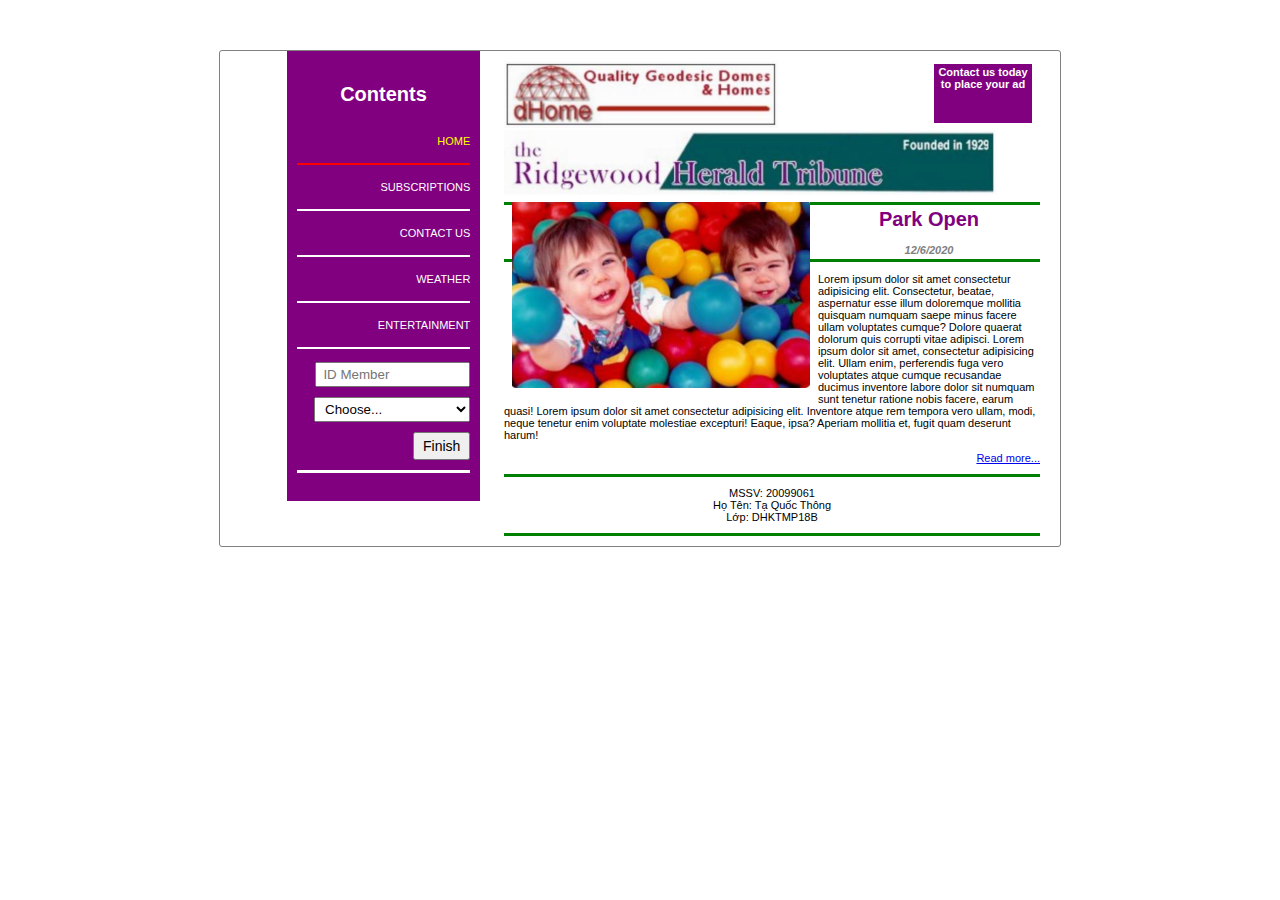
<file: 60_20099061_TaQuocThong_TK1/html/index.html>
<!DOCTYPE html>
<html lang="en">
    <head>
        <meta charset="UTF-8">
        <meta name="viewport" content="width=device-width, initial-scale=1.0">
        <title>My Website Of Thong</title>
        <link rel="stylesheet" href="../css/style.css">
    </head>
    <body>
        <div class="container">
            <nav>
                <section>
                    <h1>Contents</h1>
                    <ul>
                        <li class="active"><a href="#">HOME</a></li>
                        <li><a href="#">SUBSCRIPTIONS</a></li>
                        <li><a href="#">CONTACT US</a></li>
                        <li><a href="#">WEATHER</a></li>
                        <li><a href="#">ENTERTAINMENT</a></li>
                    </ul>
                    <form id="my-form">
                        <input type="text" class="idNumber"
                            placeholder="ID Member">
                        <select class="subscriptions">
                            <option hidden>Choose...</option>
                            <option value="option1">APF school</option>
                            <option value="option2">WSC school</option>
                            <option value="option3">WTD school</option>
                            <option value="option3">Kingside school</option>
                        </select>
                        <button type="button" class="btn">Finish</button>
                    </form>
                </section>
            </nav>
            <content>
                <header>
                    <div class="header1">
                        <img src="../hinh/header_1.png" alt>
                        <div id="contact">
                            <span>Contact us today to place your ad</span>
                        </div>
                    </div>
                    <div class="header2">
                        <img src="../hinh/header_2.png" alt>
                    </div>
                </header>

                <section class="section">
                    <img src="../hinh/section.PNG" alt="Section Image">
                    <div class="header-section">
                        <h1>Park Open</h1>
                        <p>12/6/2020</p>
                    </div>
                    <p>Lorem ipsum dolor sit amet consectetur adipisicing elit. Consectetur, beatae, aspernatur esse illum doloremque mollitia quisquam numquam saepe minus facere ullam voluptates cumque? Dolore quaerat dolorum quis corrupti vitae adipisci. Lorem ipsum dolor sit amet, consectetur adipisicing elit. Ullam enim, perferendis fuga vero voluptates atque cumque recusandae ducimus inventore labore dolor sit numquam sunt tenetur ratione nobis facere, earum quasi! Lorem ipsum dolor sit amet consectetur adipisicing elit. Inventore atque rem tempora vero ullam, modi, neque tenetur enim voluptate molestiae excepturi! Eaque, ipsa? Aperiam mollitia et, fugit quam deserunt harum!</p>
                    <div class="read-more">
                        <a href="#">Read more...</a>
                    </div>
                </section>

                <footer class="footer">
                    <span>MSSV: 20099061 </span>
                    <span>Họ Tên: Tạ Quốc Thông </span>
                    <span>Lớp: DHKTMP18B </span>
                </footer>
            </content>
        </div>
    </body>
</html>
</file>
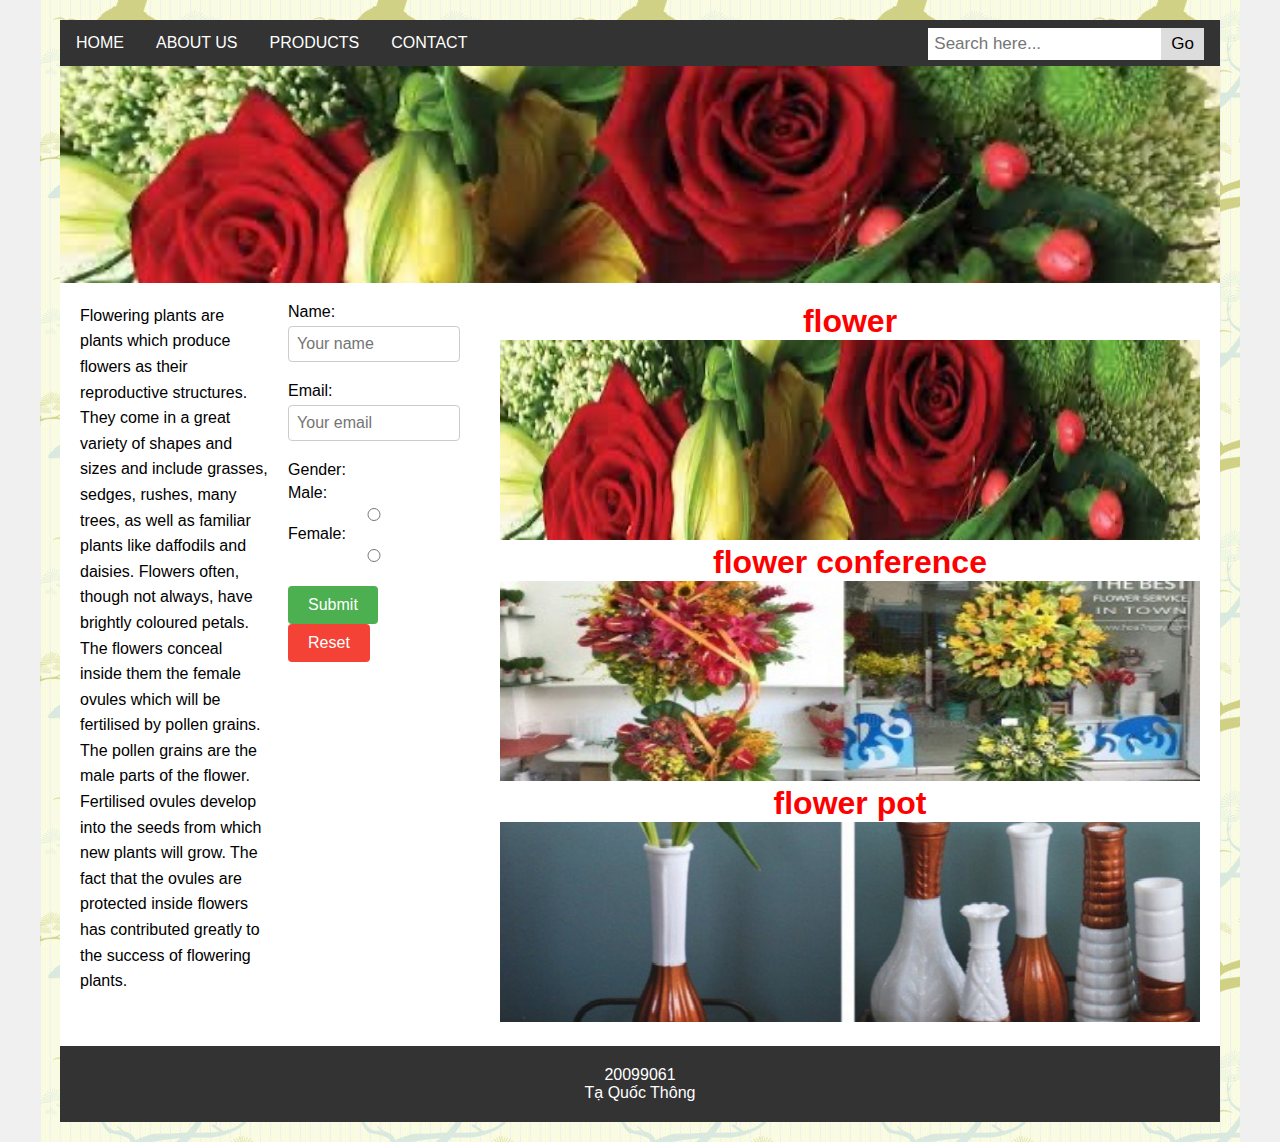
<file: 60_20099061_TaQuocThong_TK2/html/index.html>
<!DOCTYPE html>
<html lang="en">
<head>
    <meta charset="UTF-8">
    <meta http-equiv="X-UA-Compatible" content="IE=edge">
    <meta name="viewport" content="width=device-width, initial-scale=1.0">
    <title>Document</title>
    <link rel="stylesheet" href="../css/style.css">
</head>
<body>
    <div class="container">
        <div class="nav">
            <ul>
                <li><a href="#">HOME</a></li>
                <li><a href="#">ABOUT US</a></li>
                <li><a href="#">PRODUCTS</a></li>
                <li><a href="#">CONTACT</a></li>
                <li class="search-container">
                    <input type="text" placeholder="Search here..." name="search">
                    <button type="button">Go</button>
                </li>
            </ul>
        </div>
        <div class="header"><img src="../hinh/anh2.jpg" alt=""></div>
        <div class="main">
            <div class="section">
                <div class="section1">
                    <p>Flowering plants are plants which produce flowers as their reproductive structures. They come in a great variety of shapes and sizes and include grasses, sedges, rushes, many trees, as well as familiar plants like daffodils and daisies. Flowers often, though not always, have brightly coloured petals. The flowers conceal inside them the female ovules which will be fertilised by pollen grains. The pollen grains are the male parts of the flower. Fertilised ovules develop into the seeds from which new plants will grow. The fact that the ovules are protected inside flowers has contributed greatly to the success of flowering plants.</p>
                </div>
                <div class="section2">
                    <form>
                        <div class="form-group">
                            <label for="name">Name:</label>
                            <input type="text" id="name" name="name" placeholder="Your name">
                        </div>
                        <div class="form-group">
                            <label for="email">Email:</label>
                            <input type="email" id="email" name="email" placeholder="Your email">
                        </div>
                        <div class="form-group">
                            <label for="gender">Gender:</label>
                            <label for="male">Male:</label>
                            <input type="radio" id="male" name="gender" value="male">
                            <label for="female">Female:</label>
                            <input type="radio" id="female" name="gender" value="female">
                        </div>
                        <div class="form-group">
                            <button type="submit">Submit</button>
                            <button type="reset">Reset</button>
                        </div>
                    </form>
                </div>
                
            </div>
            <div class="aside">
                <h1>flower</h1>
                <img class="pic" src="../hinh/anh2.jpg" alt="">

                <h1>flower conference</h1>
                <img class="pic" src="../hinh/anh3.jpg" alt="">

                <h1>flower pot</h1>
                <img class="pic" src="../hinh/anh4.jpg" alt="">
            </div>
        </div>
        <div class="footer">

            <p>20099061</p>
            <p>Tạ Quốc Thông</p>
        </div>
    </div>
</body>
</html>
</file>
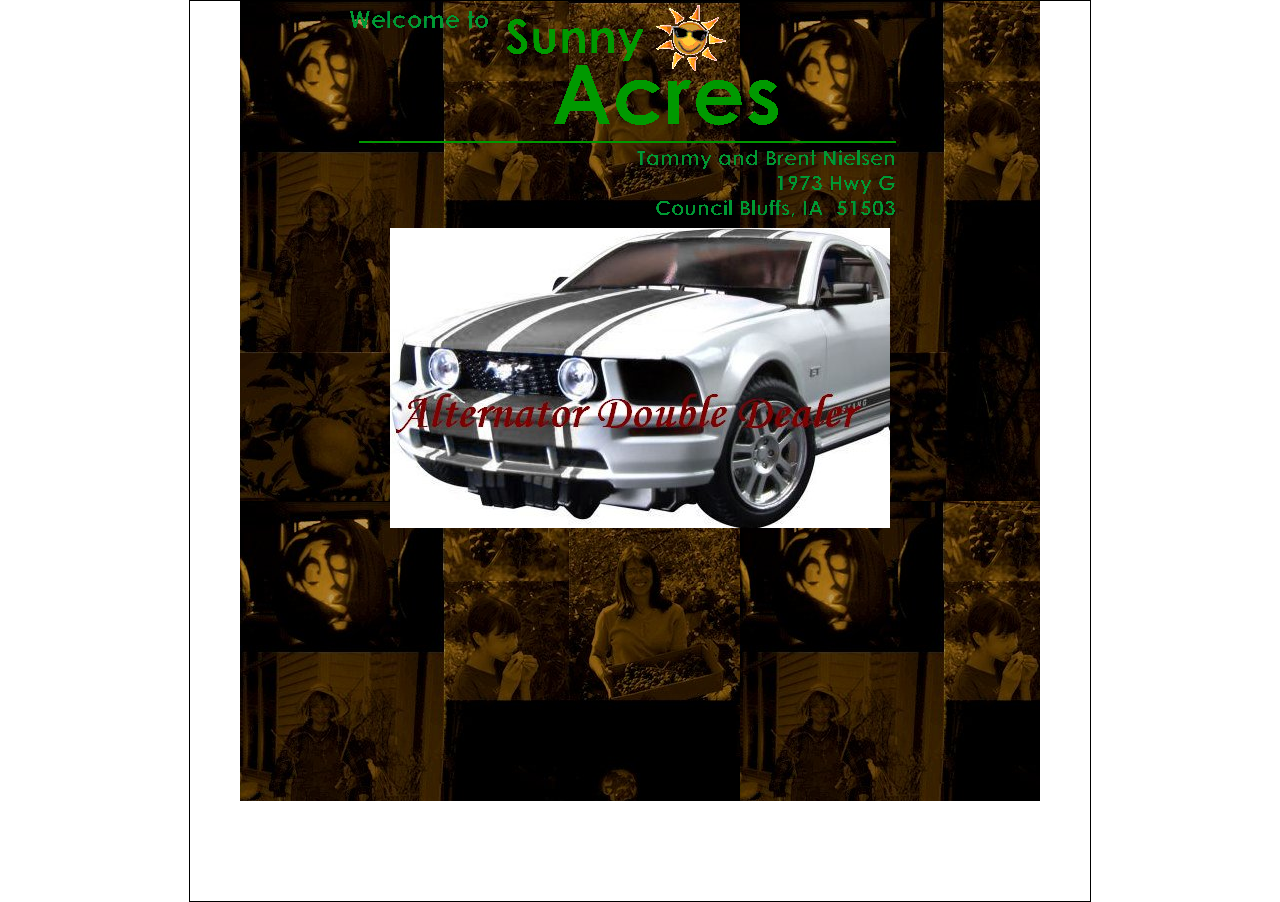
<file: 60_TaQuocThong_20099061_Tuan2/bai3/index.html>
<!DOCTYPE html>
<html lang="en">
<head>
    <meta charset="UTF-8">
    <meta name="viewport" content="width=device-width, initial-scale=1.0">
    <title>Document</title>
    <style>
        *{
            padding: 0px;
            margin: 0px auto;
        }
        .swapper{
            width: 900px;
            height: 900px;
            border: 1px solid;
        }
        .content{
            width: 800px;
            height: 800px;
            background-image: url('..//bai3/img/background.jpg');
            text-align: center;
        }
    </style>
</head>
<body>
    <div  class="swapper">
        <div class="content">
            <img src="..//bai3/img/salogo.gif" alt=""> <br>
            <a href="home.html"><img src="..//bai3/img/Siggie.jpg" alt=""></a>
        </div>
    </div>
</body>
</html>
</file>
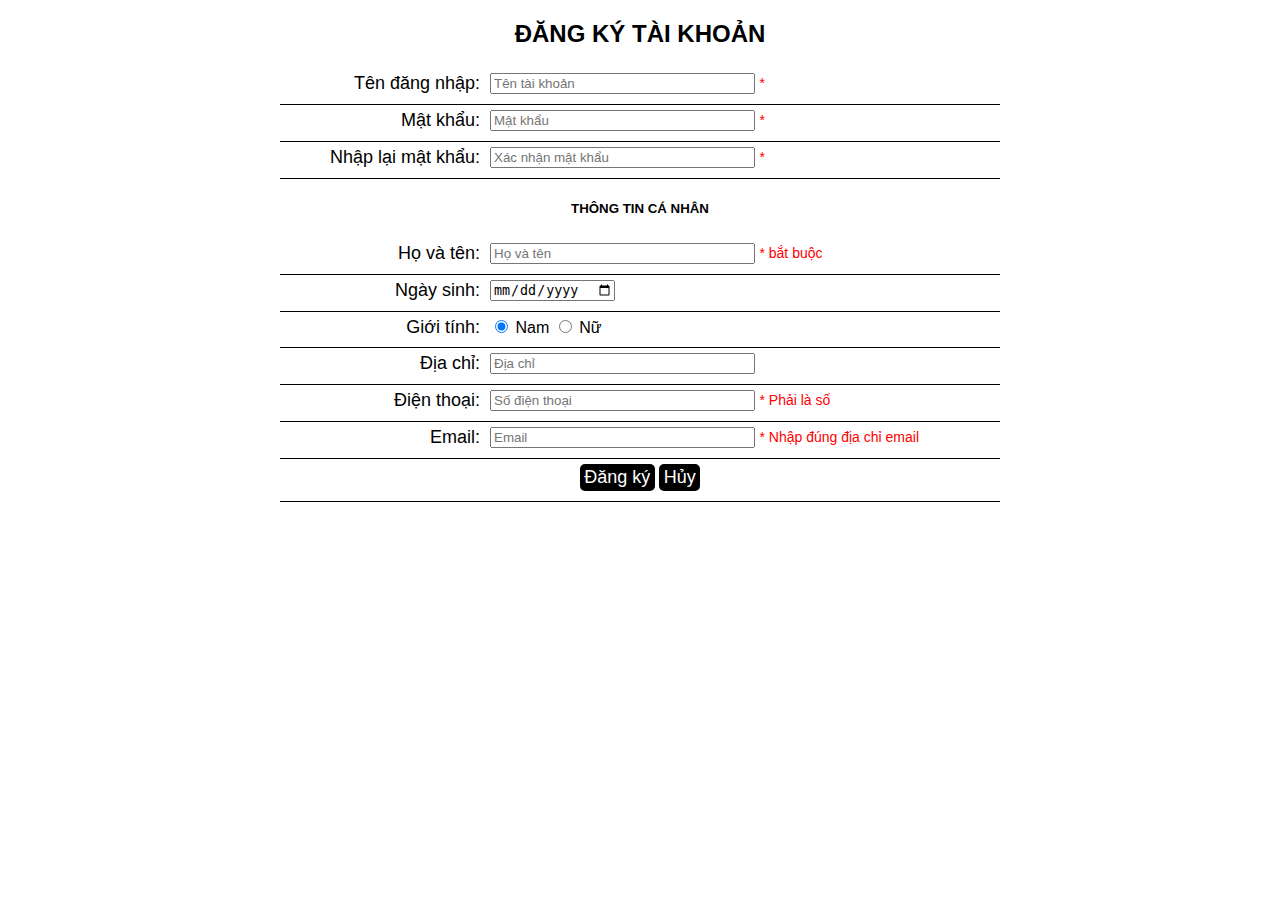
<file: 60_TaQuocThong_20099061_Tuan6/html/index.html>
<!DOCTYPE html>
<html lang="vi">

<head>
    <meta charset="UTF-8">
    <title>Đăng ký tài khoản</title>
    <link rel="stylesheet" href="../css/style.css   ">
</head>

<body>
    <header>
        <h2>ĐĂNG KÝ TÀI KHOẢN</h2>
    </header>
    <div>
        <label for="txtDN" class="title">Tên đăng nhập:</label>
        <input type="text" id="txtDN" onblur="return KiemTraTenDN();" name="txtdn" size="30" placeholder="Tên tài khoản">
        <span id="tendn">*</span>
    </div>

    <div>
        <label for="txtMK" class="title">Mật khẩu:</label>
        <input type="password" id="txtMK" onblur="return KiemTraPassword();" name="txtMK" size="30" placeholder="Mật khẩu">
        <span id="mk">*</span>
    </div>

    <div>
        <label for="txtXNMK" class="title">Nhập lại mật khẩu:</label>
        <input type="password" id="txtXNMK" onblur="return KiemTraXacNhanPassWord();" name="txtXNMK" size="30"
            placeholder="Xác nhận mật khẩu">
        <span id="xnmk">*</span>
    </div>

    <h5 class="title2" align="center">THÔNG TIN CÁ NHÂN</h5>

    <div>
        <label for="txtName" class="title">Họ và tên:</label>
        <input type="text" id="txtName" onblur="" name="txtName" size="30" placeholder="Họ và tên">
        <span id="hoten">* bắt buộc</span>
    </div>

    <div>
        <label for="txtNS" class="title">Ngày sinh:</label>
        <input type="date" id="txtNS" onblur="return KiemTraNgaySinh();" name="txtNS" size="30" placeholder="Ngày sinh">
        <span id="ngaysinh"> </span>
    </div>

    <div class="readio-buttons">
        <label class="title">Giới tính: </label>
        <input type="radio" name="gender" id="male" value="M" checked>
        <label for="male">Nam</label>
        <input type="radio" name="gender" id="female" value="F">
        <label for="female">Nữ</label><br>
    </div>

    <div>
        <label for="txtDC" class="title">Địa chỉ: </label>
        <input type="text" name="txtDC" id="txtDC" size="30" placeholder="Địa chỉ">
        <span id="diachi"></span>
    </div> 

    <div> 
        <label for="txtDT" class="title">Điện thoại: </label>
        <input type="text" name="txtDT" id="txtDT" size="30" placeholder="Số điện thoại">
        <span id="dienthoai">* Phải là số</span>
    </div>

    <div>
        <label for="txtEmail" class="title">Email: </label>
        <input type="email" name="txtEmail" id="txtEmail" size="30" placeholder="Email">
        <span id="email"> * Nhập đúng địa chỉ email</span>
    </div> 

    </div>
    <div class="submit">
        <input type="submit" value="Đăng ký" id="submit">
        <input type="reset" value="Hủy" id="submit">
    </div>



    <script src="../js/test.js"></script>
</body>

</html>
</file>
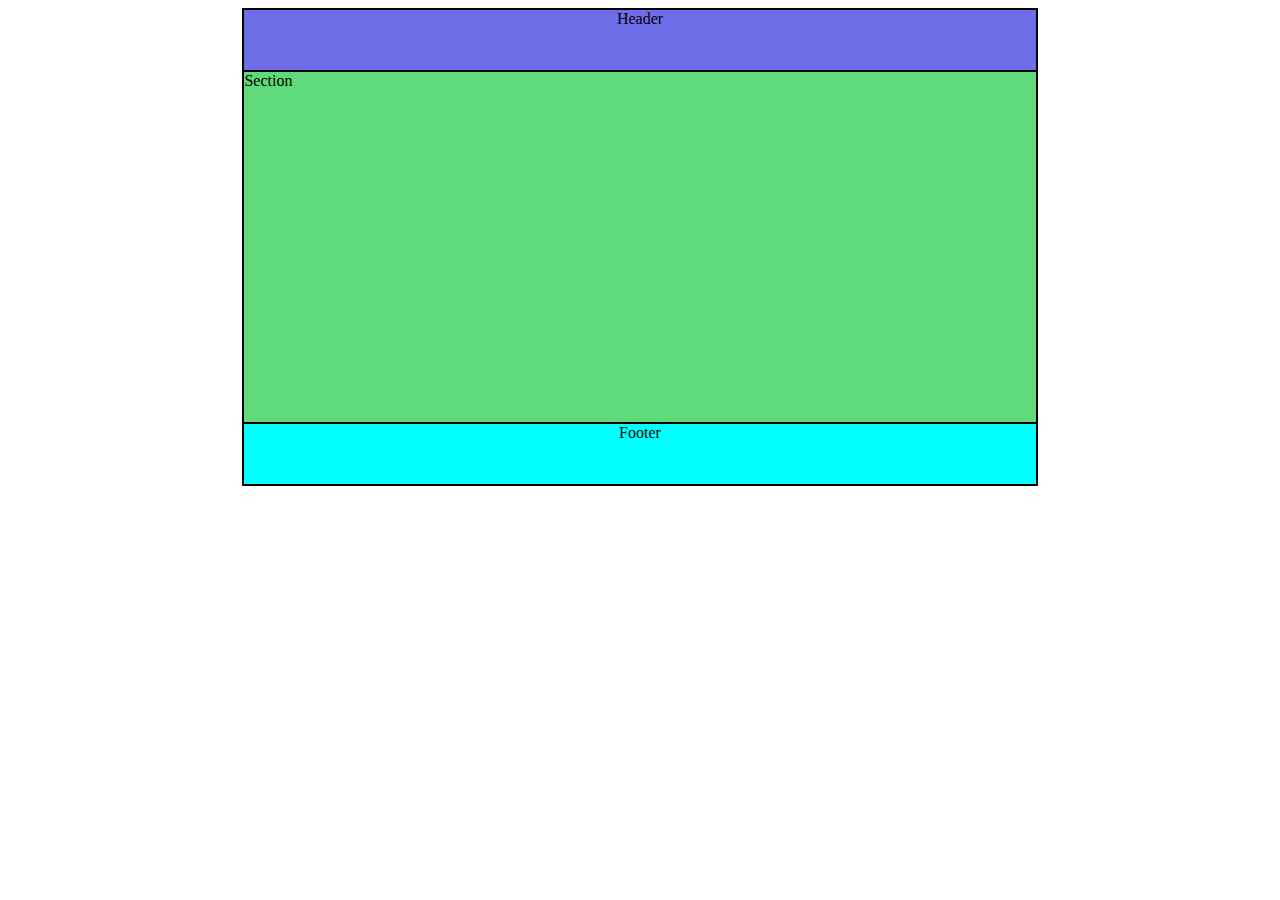
<file: layout1.html>
<!DOCTYPE html>
<html lang="en">

<head>
    <meta charset="UTF-8">
    <meta name="viewport" content="width=device-width, initial-scale=1.0">
    <title>Document</title>
    <link rel="stylesheet" href="style.css">
</head>

<body>
    <div class="wrapper">
        <div class="header"> Header </div>
        <div class="content"> Section </div>
        <div class="footer"> Footer </div>
    </div>
</body>

</html>
</file>
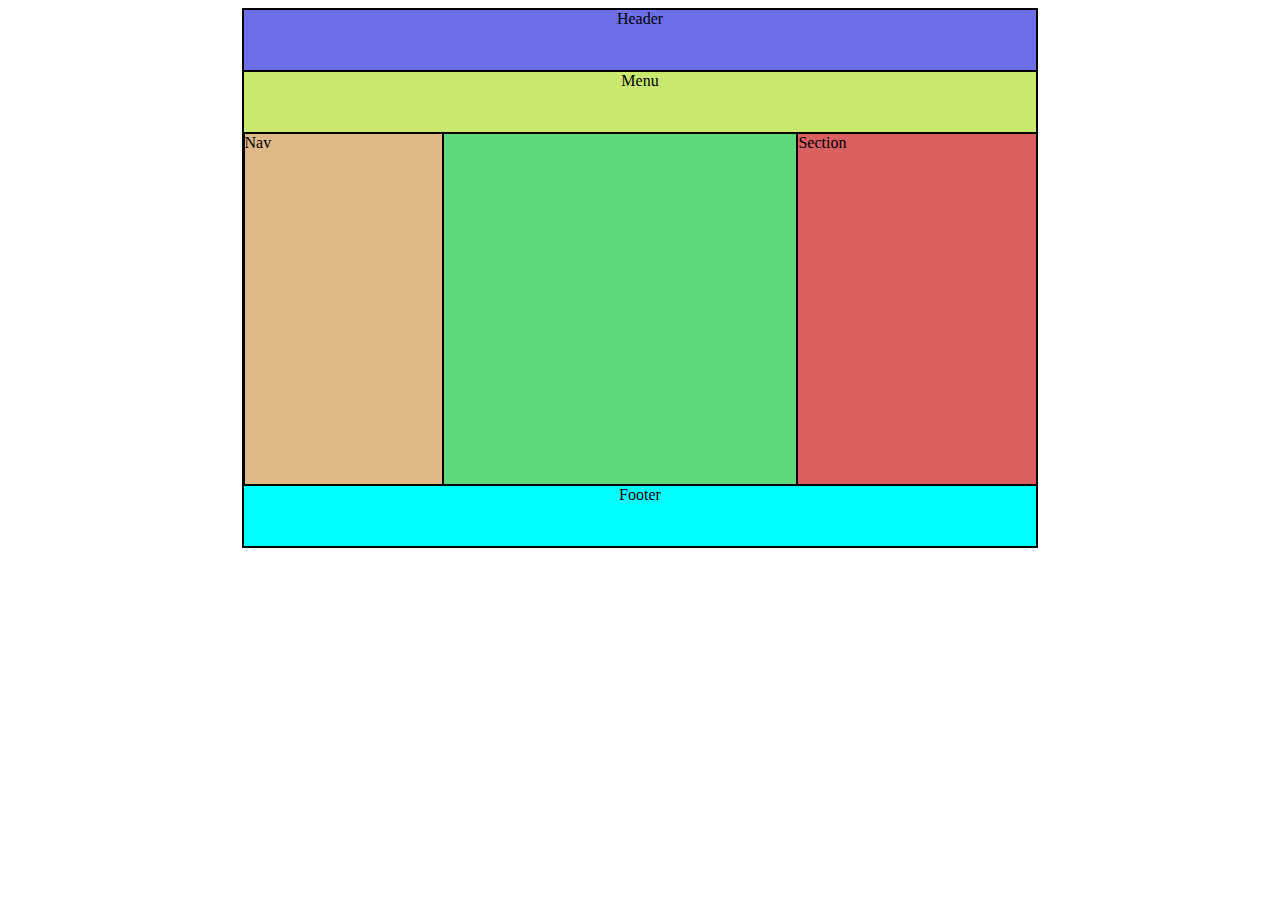
<file: layout3.html>
<!DOCTYPE html>
<html lang="en">

<head>
    <meta charset="UTF-8">
    <meta name="viewport" content="width=device-width, initial-scale=1.0">
    <title>Document</title>
    <link rel="stylesheet" href="style.css">
</head>

<body>
    <div class="wrapper">
        <div class="header"> Header </div>
        <div class="menu"> Menu </div>
        <div class="aside"> Nav </div>
        <div class="content">
            <div class="section2"> Section </div>
        </div>
        <div class="footer"> Footer </div>
    </div>
</body>

</html>
</file>
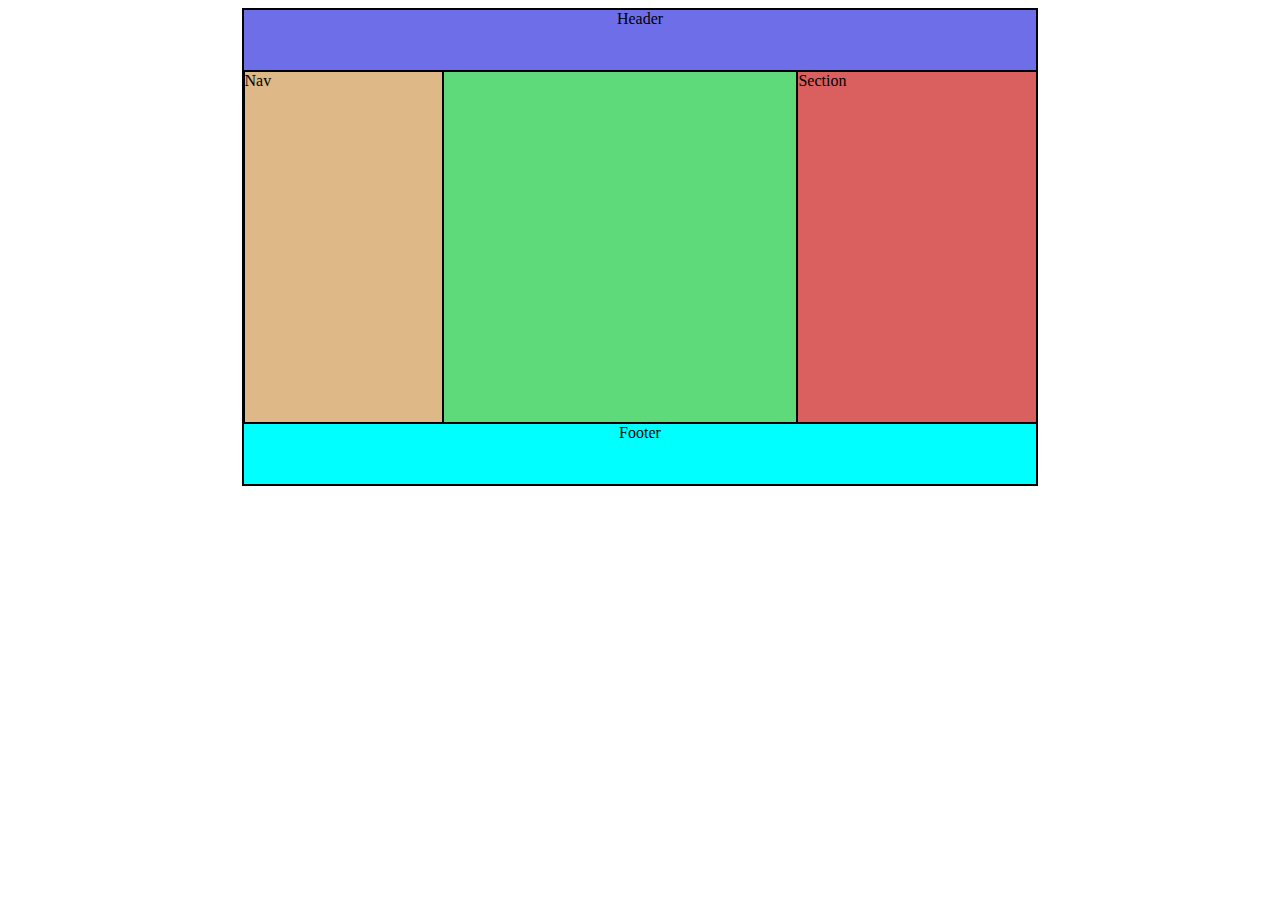
<file: 60_TaQuocThong_20099061_Tuan1/layout2.html>
<!DOCTYPE html>
<html lang="en">

<head>
    <meta charset="UTF-8">
    <meta name="viewport" content="width=device-width, initial-scale=1.0">
    <title>Document</title>
    <link rel="stylesheet" href="style.css">
</head>

<body>
    <div class="wrapper">
        <div class="header"> Header </div>
        <div class="aside"> Nav </div>
        <div class="content">
            <div class="section2"> Section </div>
        </div>
        <div class="footer"> Footer </div>
    </div>
</body>

</html>
</file>
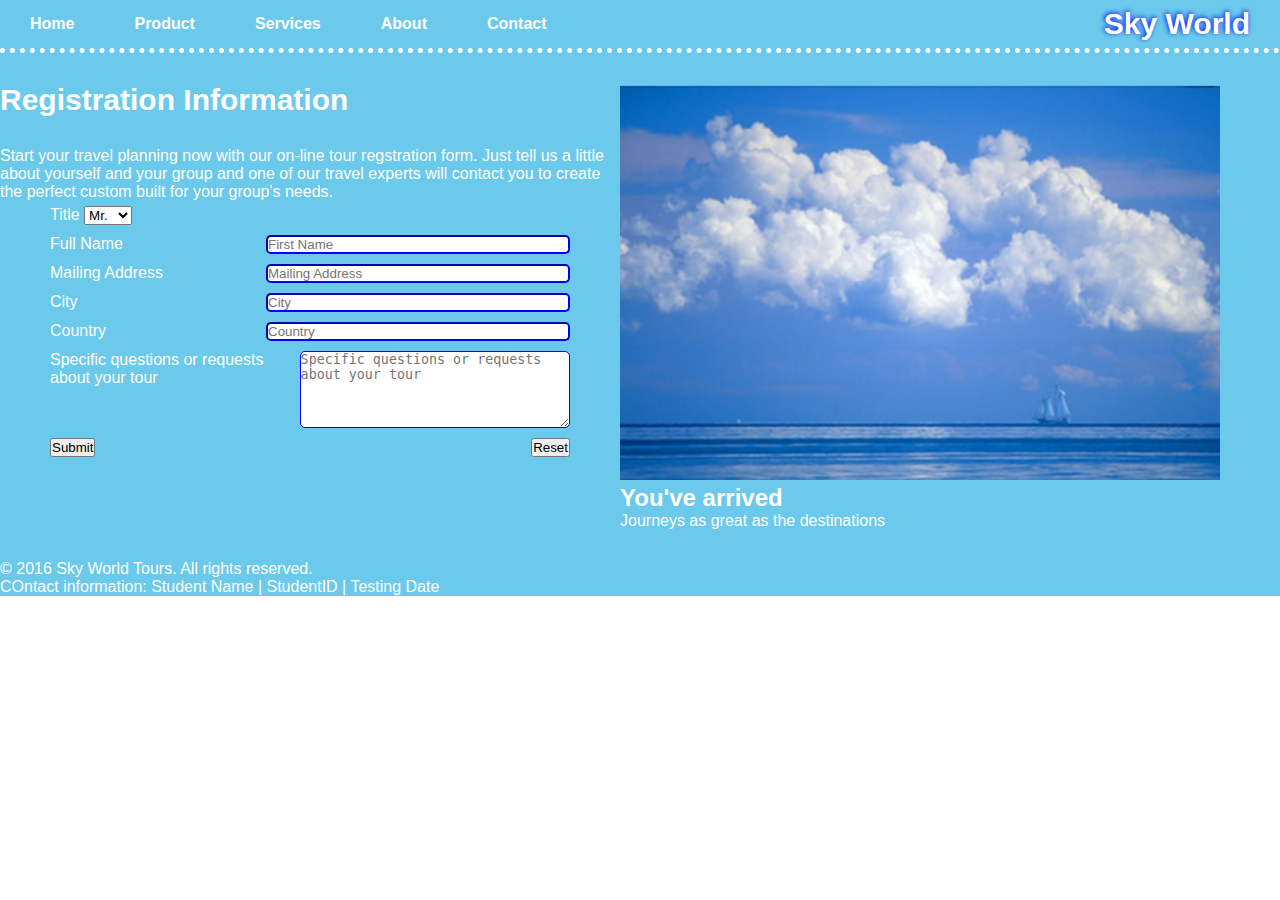
<file: 60_TaQuocThong_20099061_Tuan3/Bai1.html>
<!DOCTYPE html>
<html lang="en">

<head>
    <meta charset="UTF-8">
    <meta http-equiv="X-UA-Compatible" content="IE=edge">
    <meta name="viewport" content="width=device-width, initial-scale=1.0">
    <title>Bai 1</title>
    <link rel="stylesheet" href="bai1.css">
</head>

<body>
    <div class="container">
        <div class="header">
            <div class="nav">
                <ul>
                    <li>
                        <a href="#Home">Home</a>
                    </li>
                    <li>
                        <a href="#Product">Product</a>
                    </li>
                    <li>
                        <a href="#Services">Services</a>
                    </li>
                    <li>
                        <a href="#About">About</a>
                    </li>
                    <li>
                        <a href="#Contact">Contact</a>
                    </li>
                </ul>
                <p>Sky World</p>
            </div>
        </div>
        <div class="main">
            <div class="section">
                <h2>Registration Information</h2>
                <p>Start your travel planning now with our on-line tour regstration form. Just tell us a little about yourself and your group and one of our travel experts will contact you to create the perfect custom built for your group's needs.</p>
                <form action="#">
                    <div>
                        <label for="title">Title</label>
                        <select name="title" id="title">
                            <option value="mr">Mr.</option>
                            <option value="ms">Ms.</option>
                            <option value="mrs">Mrs.</option>
                        </select>
                    </div>
                    <div>
                        <label for="first-name">Full Name</label>
                        <input type="text" name="firstName" id="first-name" placeholder="First Name">
                    </div>
                    <div>
                        <label for="mailing-address">Mailing Address</label>
                        <input type="text" name="mailingAddress" id="mailing-address" placeholder="Mailing Address">
                    </div>
                    <div>
                        <label for="city">City</label>
                        <input type="text" name="city" id="city" placeholder="City">
                    </div>
                    <div>
                        <label for="country">Country</label>
                        <input type="text" name="country" id="country" placeholder="Country">
                    </div>
                    <div>
                        <label for="comment">Specific questions or requests about your tour</label>
                        <textarea name="comment" id="comment" cols="30" rows="5" placeholder="Specific questions or requests about your tour"></textarea>
                    </div>
                    <div>
                        <button type="submit">Submit</button>
                        <button type="reset">Reset</button>
                    </div>
                </form>
            </div>
            <div class="aside">
                <img src="sky.png" alt="sky">
                <h2>You've arrived</h2>
                <p>Journeys as great as the destinations</p>
            </div>
        </div>
        <div class="footer">
            <p> <span>&#169;</span> 2016 Sky World Tours. All rights reserved.</p>
            <p> COntact information: Student Name | StudentID | Testing Date </p>
        </div>

    </div>
</body>

</html>
</file>
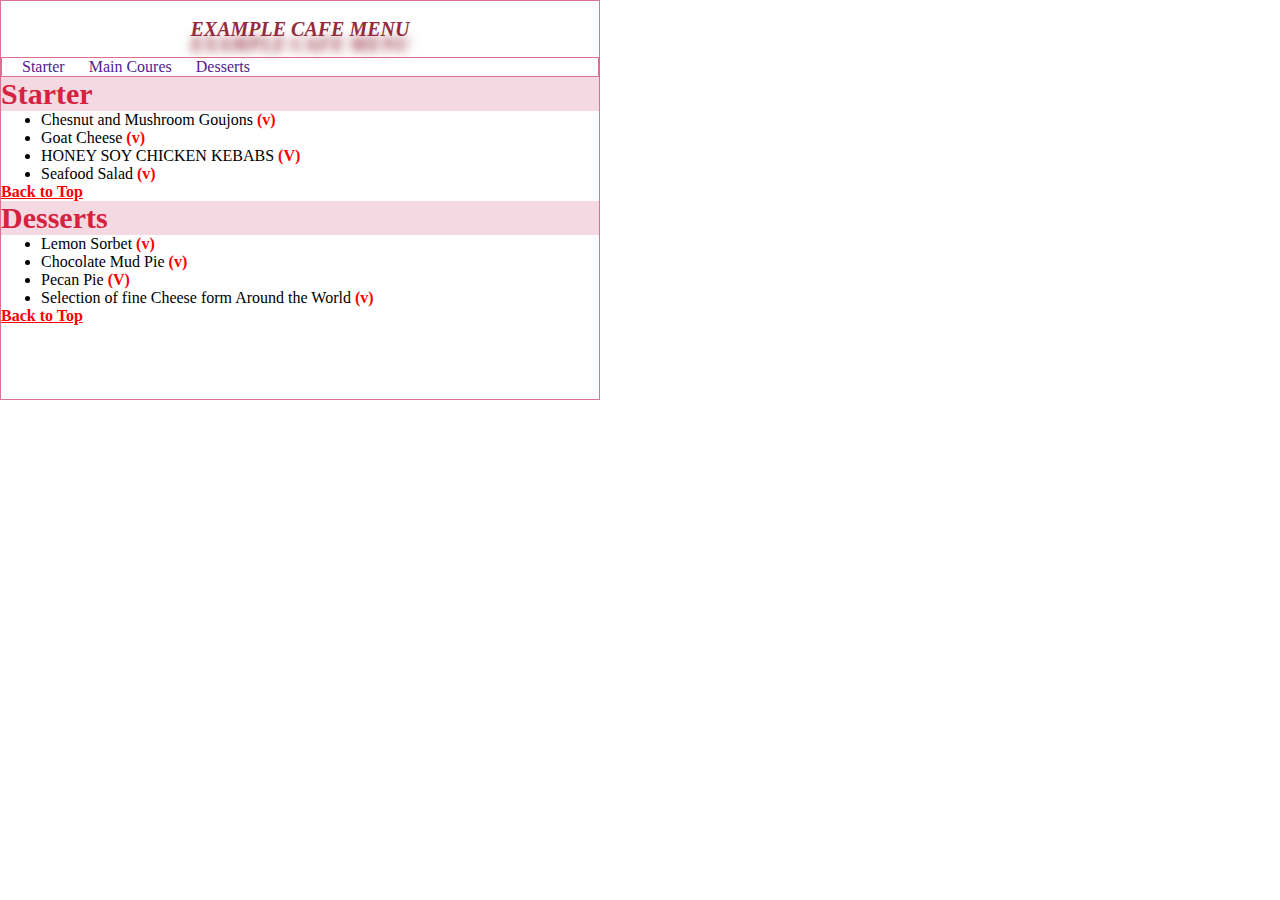
<file: 60_TaQuocThong_20099061_Tuan2/bai1/bai1a.html>
<!DOCTYPE html>
<html lang="en">
<head>
    <meta charset="UTF-8">
    <meta name="viewport" content="width=device-width, initial-scale=1.0">
    <title>Document</title>
    <style>
        *{
            padding: 0;
            margin: 0;
            box-sizing: border-box;
        }
        .wrapper{
            position: relative;
            height: 400px;
            width: 600px;
            border: 1px solid palevioletred;
        }
        .header{
            height: 56px;
            line-height: 56px;
        }
        .header .title{
            text-align: center;
            font-weight:  bold;
            font-size: 20px;
            font-style: italic;
            color:rgb(146, 44, 61);
            text-shadow: 0 15px 10px rgb(146, 44, 61);
        }
        .nav{
          height: 20px;
          border: 0.5px solid palevioletred;
        }
        .nav li{
            display: inline;
        }
        .nav li a{
            text-decoration: none;
            display: inline-block;
            margin-left: 20px;
        }
        .starter .title{
            width: 100%;
            font-size: 30px;
            color: rgb(213, 34, 64);
            font-weight: bold;
            background-color: rgb(244, 217, 226);
        }
        .starter-list .list{
            display: block;position: relative;
        }
        .starter-list .list li{
            margin-left: 40px;
        }
        #red{
            display: inline;
            font-weight: bold;
            color: red;
        }
        .desserts .title{
            width: 100%;
            font-size: 30px;
            color: rgb(213, 34, 64);
            font-weight: bold;
            background-color: rgb(244, 217, 226);
        }
    </style>
</head>
<body>
    <div class="wrapper">
        <div class="header">
            <p class="title">EXAMPLE CAFE MENU</p>
        </div>
        <div class="nav">
            <ul class="options">
                <li><a href="">Starter</a></li>
                <li><a href="">Main Coures</a></li>
                <li><a href="">Desserts</a></li>
            </ul>
        </div>
        <div class="starter">
            <p class="title">Starter</p>
            <div class="starter-list">
                <ul class="list">
                    <li>Chesnut and Mushroom Goujons <p id="red">(v)</p></li>
                    <li>Goat Cheese <p id="red">(v)</p></li>
                    <li>HONEY SOY CHICKEN KEBABS <p id="red">(V)</p></li>
                    <li>Seafood Salad <p id="red">(v)</p></li>
                </ul>
            </div>
            <div class="btt"><a href="" id="red">Back to Top</a></div>
        </div>
        <div class="desserts">
            <p class="title">Desserts</p>
            <div class="starter-list">
                <ul class="list">
                    <li>Lemon Sorbet <p id="red">(v)</p></li>
                    <li>Chocolate Mud Pie <p id="red">(v)</p></li>
                    <li>Pecan Pie <p id="red">(V)</p></li>
                    <li>Selection of fine Cheese form Around the World <p id="red">(v)</p></li>
                </ul>
            </div>
            <div class="btt"><a href="" id="red">Back to Top</a></div>
        </div>
    </div>
</body>

</html>
</file>
<file: 60_20099061_TaQuocThong_TK1/css/style.css>
body {
  font-family: Verdana, Arial, sans-serif;
  font-size: 11px;
  margin: 0;
  padding: 0;
}

.container {
  width: 80%;
  max-width: 800px;
  padding: 0 20px;
  margin: auto;
  margin-top: 50px;
  border-radius: 3px;
  border: 1px solid gray;
  display: flex;
  flex-wrap: wrap;
  justify-content: space-between;
}

.container nav {
  display: flex;
  justify-content: end;
  width: 30%;
}
.container nav section h1 {
  font-size: 20px;
  color: white;
  margin-bottom: 0;
}
.container nav section {
  display: flex;
  justify-content: center;
  flex-direction: column;
  align-items: center;
  background: purple;
  height: 450px;
}
.container nav section ul {
  list-style: none;
  line-height: 4;
  text-align: end;
  width: 90%;
  padding: 2px;
}
.container nav section ul li.active {
  border-bottom: 2px solid red;
}
.container nav section ul li.active a {
  color: yellow;
}
.container nav section ul li {
  border-bottom: 2px solid white;
}
.container nav section ul li a {
  color: white;
  text-decoration: none;
}

.container nav section ul li:hover a {
  color: yellow;
}
.container nav section ul li:hover {
  border-bottom: 2px solid red;
}
.container nav section #my-form {
  display: flex;
  flex-direction: column;
  align-items: end;
  width: 90%;
  margin-bottom: 10px;
  padding-bottom: 10px;
  border-bottom: 3px solid white;
}
.container nav section #my-form .idNumber {
  padding: 3px 6px;
  width: 80%;
  margin-bottom: 10px;
}
.container nav section #my-form .subscriptions {
  width: 90%;
  margin-bottom: 10px;
  padding: 3px 6px;
}
.container nav section #my-form .btn {
  padding: 4px 8px;
  font-weight: 500;
  font-size: 14px;
}

.container content {
  width: 67%;
  display: flex;
  flex-direction: column;
  padding: 10px 0;
}

.container content header .header1 {
  position: relative;
}
.container content header .header1 #contact {
  position: absolute;
  width: 94px;
  height: 55px;
  text-align: center;
  font-weight: 700;
  background: purple;
  top: 3px;
  right: 8px;
  color: white;
  padding: 2px;
}
.container content .section {
  margin: 5px auto 10px;
}

.container content .section img {
  float: left;
  margin: 8px;
  margin-top: 0;
}
.container content .section .header-section {
  padding: 3px 0;
  border-top: 3px solid green;
  border-bottom: 3px solid green;
}
.container content .section .header-section h1 {
  text-align: center;
  color: purple;
  margin-top: 0;
  font-size: 20px;
}
.container content .section .header-section p {
  text-align: center;
  margin: 0;
  font-style: italic;
  color: gray;
  font-weight: bold;
}
.container content .section .read-more {
  text-align: end;
}

.container footer {
  border-top: 3px solid green;
  border-bottom: 3px solid green;
  padding: 10px 0;
  display: flex;
  flex-direction: column;
  justify-content: center;
  align-items: center;
}
</file>
<file: 60_20099061_TaQuocThong_TK2/css/style.css>
* {
    margin: 0;
    padding: 0;
    box-sizing: border-box;
}


body {
    font-family: Arial, sans-serif;
    background-color: #f0f0f0;
}

.container {
    max-width: 1200px;
    margin: 0 auto;
    padding: 20px;
    width: 100%;
    background-image: url(../hinh/anh1.jpg);
}

.header img {
    width: 100%;
    height: auto;
    display: block;
}

.nav ul {
    list-style-type: none;
    margin: 0;
    padding: 0;
    background-color: #333;
    overflow: hidden;
}

.nav li {
    float: left;
}

.nav li a {
    display: block;
    color: white;
    text-align: center;
    padding: 14px 16px;
    text-decoration: none;
}

.nav li a:hover {
    background-color: #ddd;
    color: black;
}

.nav .search-container {
    float: right;
}

.nav input[type=text] {
    padding: 6px;
    margin-top: 8px;
    font-size: 17px;
    border: none;
}

.nav button {
    float: right;
    padding: 6px 10px;
    margin-top: 8px;
    margin-right: 16px;
    background: #ddd;
    font-size: 17px;
    border: none;
    cursor: pointer;
}

.nav button:hover {
    background: #ccc;
}

.main {
    display: flex;
}

.section {
    flex: 1;
    padding: 20px;
    background-color: #fff;
    display: flex;
}

.section1 {
    flex: 70%;
    padding-right: 20px; 
}

.section1 p {
    line-height: 1.6;
}

.section2 form {
    max-width: 400px;
    margin: 0 auto;
}

.aside {
    flex: 30%;
    padding: 20px;
    background-color: #fff;
}

.form-group {
    margin-bottom: 20px;
}

.form-group label {
    display: block;
    margin-bottom: 5px;
}

.form-group input[type=text],
.form-group input[type=email],
.form-group input[type=radio] {
    width: 100%;
    padding: 8px;
    font-size: 16px;
    border: 1px solid #ccc;
    border-radius: 4px;
}

.form-group button {
    padding: 10px 20px;
    font-size: 16px;
    background-color: #4CAF50;
    color: white;
    border: none;
    border-radius: 4px;
    cursor: pointer;
}

.form-group button[type=reset] {
    background-color: #f44336;
}

.form-group button:hover {
    background-color: #45a049;
}

.footer {
    background-color: #333;
    color: white;
    text-align: center;
    padding: 20px 0;
}
h1
{
    color: red;
    text-align: center;
}
.pic
{
    width: 700px;
    height: 200px;
}
</file>
<file: 60_TaQuocThong_20099061_Tuan6/css/style.css>
body {
    font-family: Arial, Helvetica, sans-serif;
  }

div{
    border-bottom: 1px solid black;
    margin: auto;
    width: 720px;
    padding-top: 5px;
    padding-bottom: 10px;
}
header{
    text-align: center;
}
  
.title {
    float: left;
    width: 200px;
    text-align: right;
    padding-right: 10px;
    color: black;
    font-size: 18px;
}
.title2{
    text-align: center;
}
.radio-buttons label {
  float: none;
}

.submit {
    text-align: center;
}

input[type=submit],
input[type=reset] {
  padding: 0.1em 0.2em;
  border: 1px solid hsla(0,0%, 0%, 0.3);
  border-radius: 5px;
  -webkit-border-radius: 5px;
  background-color: #000;
  color: #fff;
  text-shadow: 0 1px 0 hsla(0, 0%, 0%, 0.8);
  font-size: 18px;
  cursor: pointer;
  transition: 0.3s;
}

input[type=submit]:hover,
input[type=reset]:hover {
  background-color: rgb(56, 46, 46);
  transition: 0.3s;
}
span{
    color: red;
    font-size: 14px;    
}
</file>
<file: style.css>
.wrapper{
    /* height: 860px; */
    width: 989px;
    margin: 0px auto;
    padding: 0px auto;
}
.header{
    background-color: rgb(110, 110, 232);
    height: 60px;
    width: 80%;
    text-align: center;
    margin: auto;
    padding: 0;
    border: 2px solid black;
    border-bottom: 0px;
}
.menu{
    background-color: rgb(202, 232, 110);
    height: 60px;
    width: 80%;
    text-align: center;
    margin: auto;
    padding: 0;
    border: 2px solid black;
    border-bottom: 0px;
}
.aside{
    float: left;
    background-color: burlywood;
    height: 350px;
    width: 20%;
    margin: auto;
    margin-left: 97px;
    border:  2px solid black; 
}
.section2{
    /* float: left; */
    background-color: rgb(218, 95, 95);
    height: 350px;
    width: 30%;
    text-align: left;
    margin: auto;
    margin-left: 552px;
    padding: 0;
    border: 2px solid black;
    border-bottom: 0px;
    border-top: 0px;
}
.content{
    background-color: rgb(95, 218, 122);
    height: 350px;
    width: 80%;
    align-items: center;
    margin: auto;
    padding: 0;
    border: 2px solid black;
    border-bottom: 0px;
}
.footer{
    background-color: aqua;
    height: 60px;
    width: 80%;
    text-align: center;
    margin: auto;
    padding: 0;
    border: 2px solid black;
}
</file>
<file: 60_TaQuocThong_20099061_Tuan1/style.css>
.wrapper{
    /* height: 860px; */
    width: 989px;
    margin: 0px auto;
    padding: 0px auto;
}
.header{
    background-color: rgb(110, 110, 232);
    height: 60px;
    width: 80%;
    text-align: center;
    margin: auto;
    padding: 0;
    border: 2px solid black;
    border-bottom: 0px;
}
.menu{
    background-color: rgb(202, 232, 110);
    height: 60px;
    width: 80%;
    text-align: center;
    margin: auto;
    padding: 0;
    border: 2px solid black;
    border-bottom: 0px;
}
.aside{
    float: left;
    background-color: burlywood;
    height: 350px;
    width: 20%;
    margin: auto;
    margin-left: 97px;
    border:  2px solid black; 
}
.section2{
    /* float: left; */
    background-color: rgb(218, 95, 95);
    height: 350px;
    width: 30%;
    text-align: left;
    margin: auto;
    margin-left: 552px;
    padding: 0;
    border: 2px solid black;
    border-bottom: 0px;
    border-top: 0px;
}
.content{
    background-color: rgb(95, 218, 122);
    height: 350px;
    width: 80%;
    align-items: center;
    margin: auto;
    padding: 0;
    border: 2px solid black;
    border-bottom: 0px;
}
.footer{
    background-color: aqua;
    height: 60px;
    width: 80%;
    text-align: center;
    margin: auto;
    padding: 0;
    border: 2px solid black;
}
</file>
<file: 60_TaQuocThong_20099061_Tuan3/bai1.css>
* {
    margin: 0;
    padding: 0;
}

.container {
    background-color: #6bc9eb;
    color: white;
    font-family: "Helvetica Neue", Helvetica, Arial, sans-serif;
}

.nav {
    display: flex;
    justify-content: space-between;
    padding: 0 30px;
    font-weight: bold;
    border-bottom: 5px dotted white;
}

.nav ul {
    display: flex;
    padding: 0;
}

.nav ul li {
    list-style-type: none;
    padding: 15px 60px 15px 0;
}

.nav ul li a {
    text-decoration: none;
    display: block;
    color: white;
}

.nav p {
    align-self: center;
    font-size: 30px;
    text-shadow: -1px -1px 5px blue;
}

.main {
    display: flex;
    padding: 30px 60px 30px 0;
}

.aside img {
    max-width: 600px;
}

.section h2 {
    margin-bottom: 30px;
    font-size: 30px;
}

.section form {
    display: flex;
    flex-flow: column nowrap;
    margin: 0 50px;
}

.section form input,
.section form textarea {
    width: 300px;
    border-radius: 5px;
    border-color: blue;
}

.section form textarea {
    width: 350px;
}

.section form>* {
    display: flex;
    justify-content: space-between;
    padding: 5px 0;
}

.section form :first-child {
    display: inline;
}
</file>
